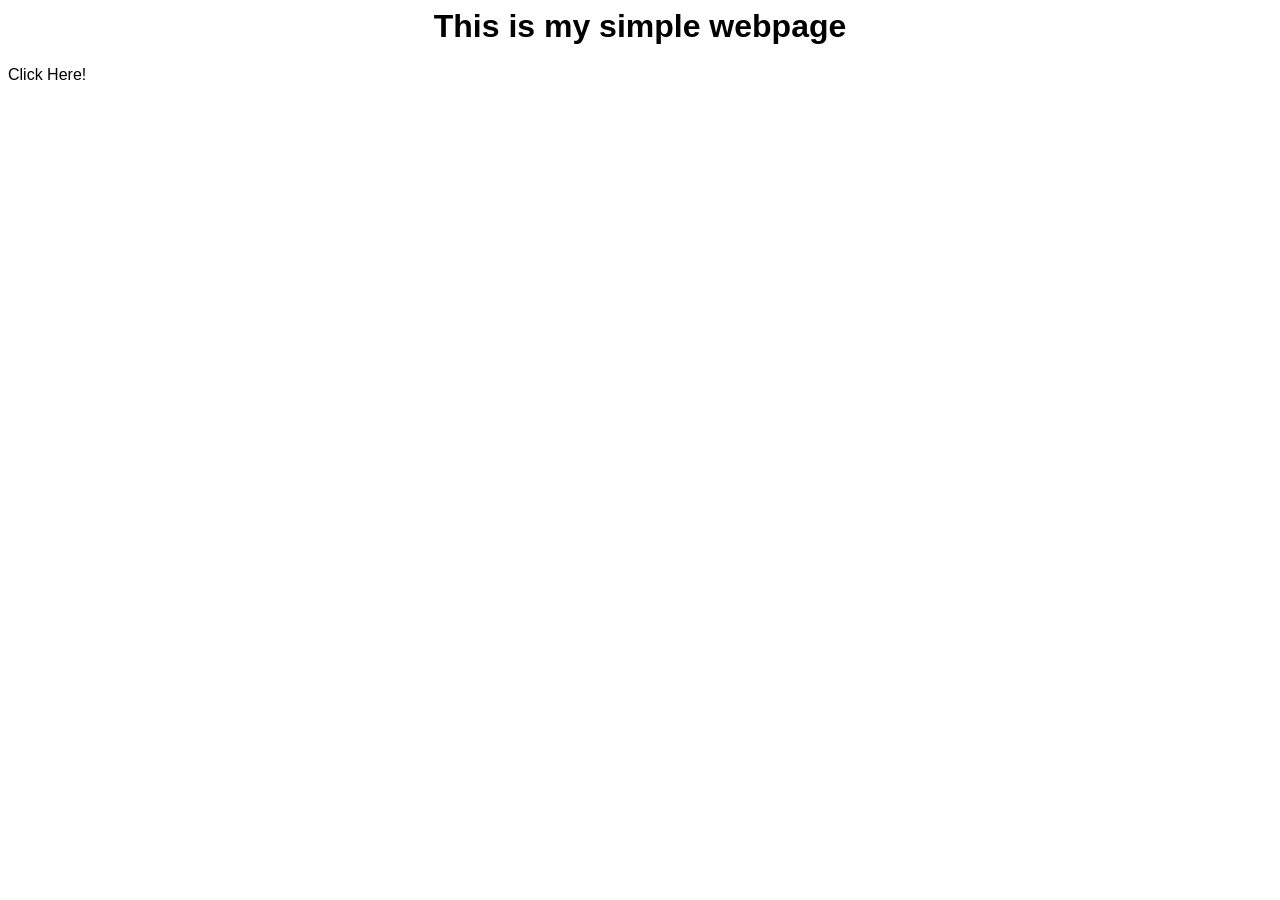
<file: index.html>
<html>
  <head>
    <link rel="stylesheet" href="style.css" />
  </head>
  <body>
    <h1 id="title">This is my simple webpage</h1>
    <div class="content clickable">Click Here!</div>
    <script src="app.js"></script>
  </body>
</html>
</file>
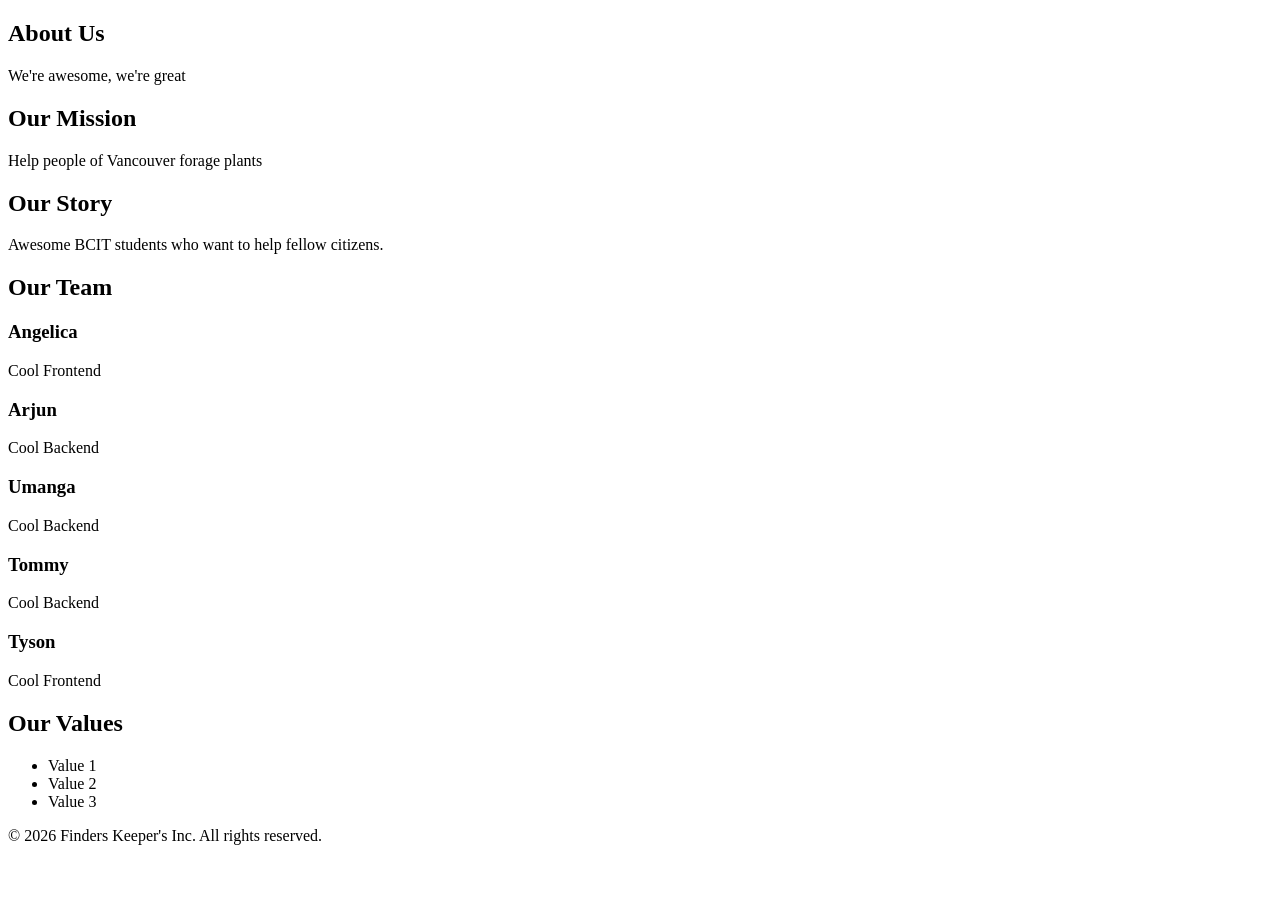
<file: about_us.html>
<!doctype html>
<html lang="en">
  <head>
    <meta charset="UTF-8" />
    <meta name="viewport" content="width=device-width, initial-scale=1.0" />
    <title>About Us</title>
  </head>
  <body>
    <main>
      <section class="about-hero">
        <h1>About Us</h1>
        <p>We're awesome, we're great</p>
      </section>

      <section class="mission">
        <h2>Our Mission</h2>
        <p>Help people of Vancouver forage plants</p>
      </section>

      <section class="story">
        <h2>Our Story</h2>
        <p>Awesome BCIT students who want to help fellow citizens.</p>
      </section>

      <section class="team">
        <h2>Our Team</h2>
        <div class="team-members">
          <div class="team-member">
            <h3>Angelica</h3>
            <p>Cool Frontend</p>
            <h3>Arjun</h3>
            <p>Cool Backend</p>
            <h3>Umanga</h3>
            <p>Cool Backend</p>
            <h3>Tommy</h3>
            <p>Cool Backend</p>
            <h3>Tyson</h3>
            <p>Cool Frontend</p>
          </div>
          <!-- Add more team members as needed -->
        </div>
      </section>

      <section class="values">
        <h2>Our Values</h2>
        <ul>
          <li>Value 1</li>
          <li>Value 2</li>
          <li>Value 3</li>
        </ul>
      </section>
    </main>

    <footer>
      <p>&copy; 2026 Finders Keeper's Inc. All rights reserved.</p>
    </footer>
  </body>
</html>
</file>
<file: style.css>
body {
    font-family: Calibri, "Segoe UI", Arial, sans-serif;
}
h1 {
    text-align: center;
}
.container {
    margin: 0 auto;
    width: 800px;
    text-align: center;
}
.clickable {
    cursor: hand;
}
</file>
